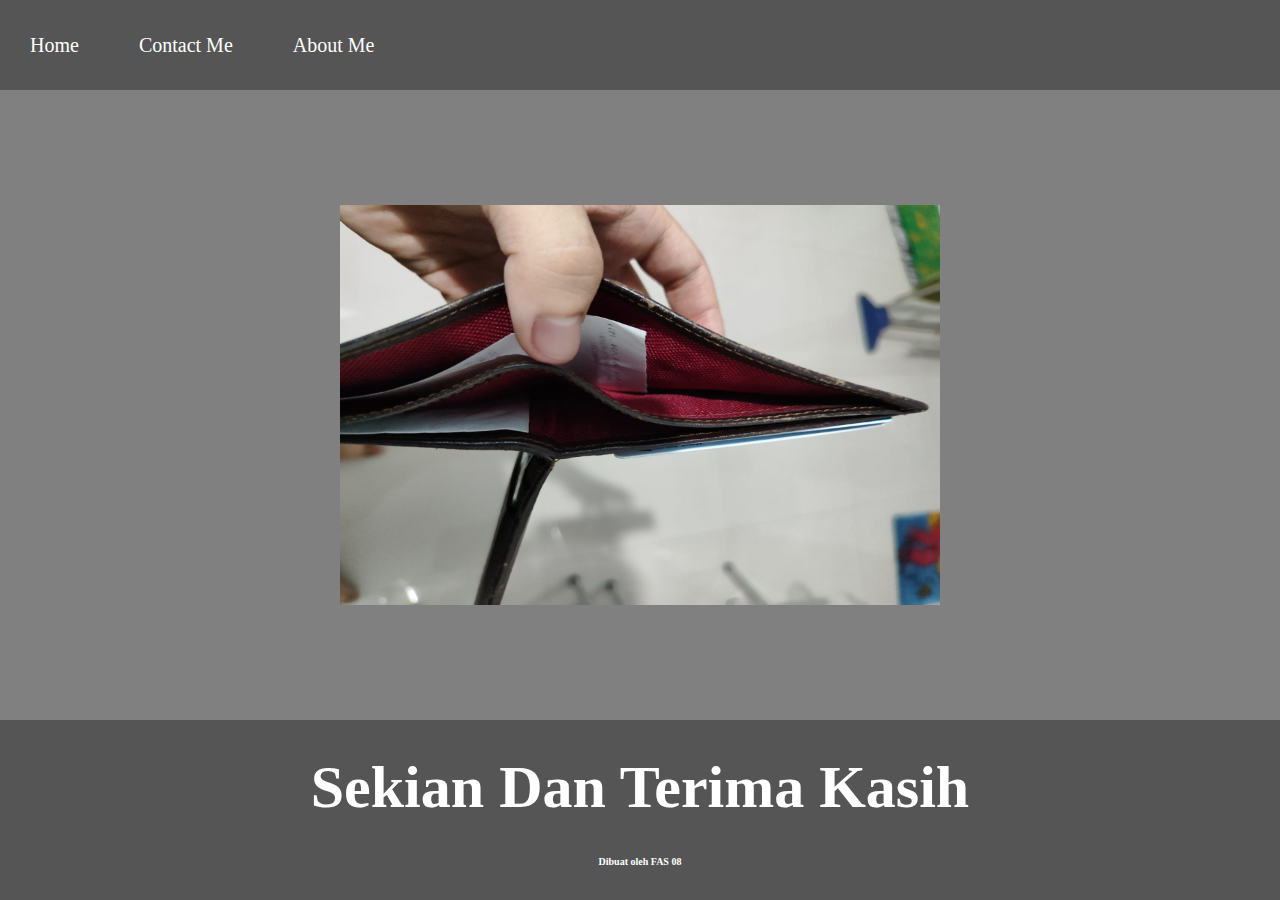
<file: index.html>
<html>
    <head>
        <title>
            HOME
        </title>
        <link rel = "stylesheet" href = "style.css" />
    </head>
    <body>
        <!-- Navigation bar -->
        <div class = "containerNavigasi">
        <ul class = "ulNavigasi">
            <li class = "liNavigasi">
                <a href="#" class="aNavigasi">Home</a>
            </li>
            <li class = "liNavigasi">
                <a href="contactMe.html" class="aNavigasi">Contact Me</a>
            </li>
            <li class = "liNavigasi">
                <a href= "aboutMe.html" class="aNavigasi">About Me</a>
            </li>
        </ul>
        </div>
        <!-- Navigation bar selesai -->

        <!-- Content 1 -->
        <div class= "divContent">
            <a href="https://youtube.com/@fas0849" class="aContent">
            <img src = "dompet.jpg" width = "600px" height = "400px" class= "imgContent" />
            </a>
        </div>
        <!-- Content 1 selesai -->

        <!-- Footer -->
        <div class="divFooter">
            <ul class="ulFooter">
                 <h1 class="h1Footer"> Sekian Dan Terima Kasih </h1>
                 <h2 class="h2Footer"> Dibuat oleh FAS 08</h2>
            </ul>
                 
        </div>
        <!-- Footer selesai -->
    </body>
</html>
</file>
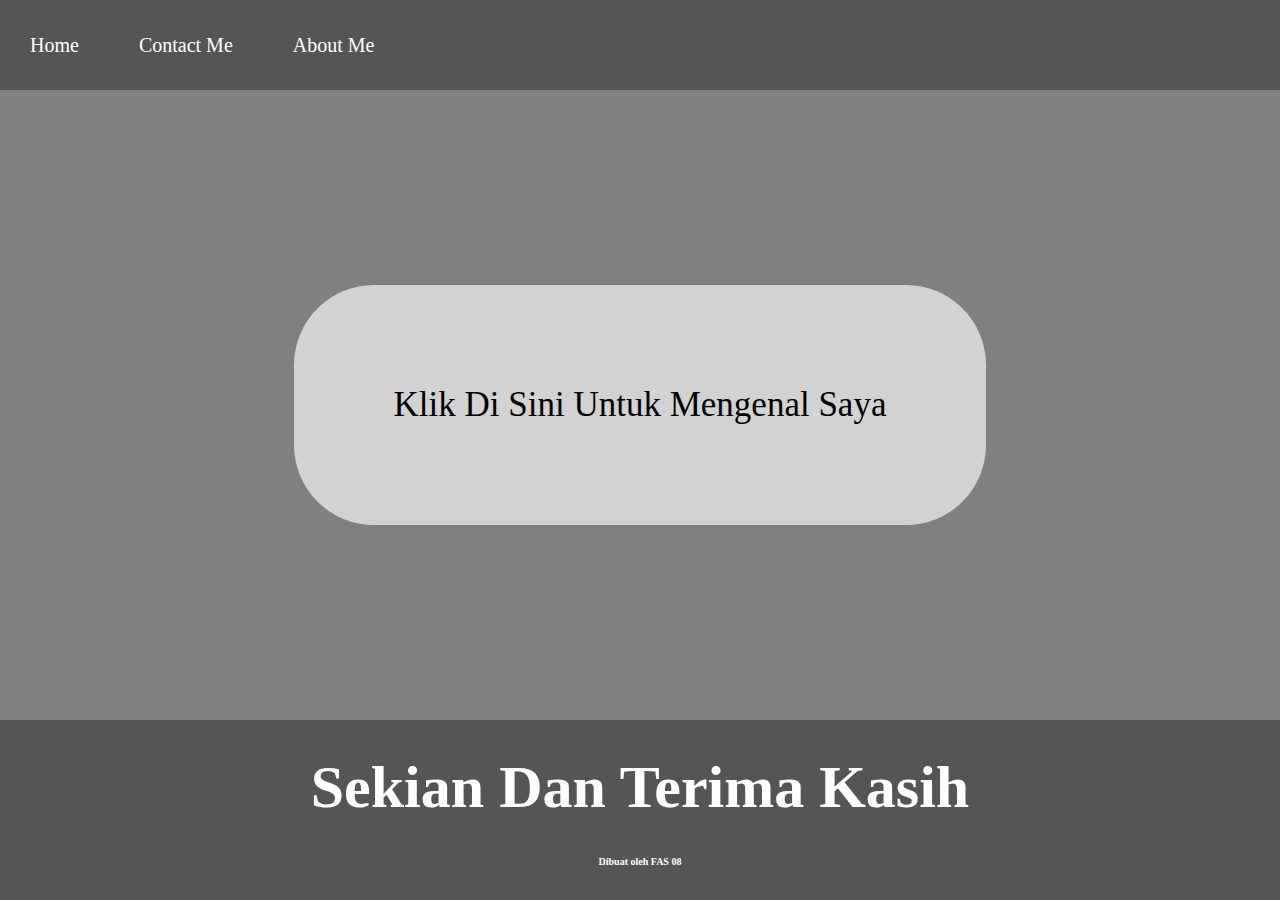
<file: aboutMe.html>
<html>
    <head>
        <title>
            ABOUT ME
        </title>
        <link rel = "stylesheet" href = "style.css" />
    </head>
    <body>
        <!-- Navigation bar -->
        <div class = "containerNavigasi">
        <ul class = "ulNavigasi">
            <li class = "liNavigasi">
                <a href="index.html" class="aNavigasi">Home</a>
            </li>
            <li class = "liNavigasi">
                <a href="contactMe.html" class="aNavigasi">Contact Me</a>
            </li>
            <li class = "liNavigasi">
                <a href= "aboutMe.html" class="aNavigasi">About Me</a>
            </li>
        </ul>
        </div>
        <!-- Navigation bar selesai -->

        <!-- Content 1 -->
        <div class= "divContent">
            <a href="portofolio.jpg" class="aContentAboutMe" >
            Klik Di Sini Untuk Mengenal Saya
            </a>
        </div>
        <!-- Content 1 selesai -->

        <!-- Footer -->
        <div class="divFooter">
            <ul class="ulFooter">
                 <h1 class="h1Footer"> Sekian Dan Terima Kasih </h1>
                 <h2 class="h2Footer"> Dibuat oleh FAS 08</h2>
            </ul>
                 
        </div>
        <!-- Footer selesai -->
    </body>
</html>
</file>
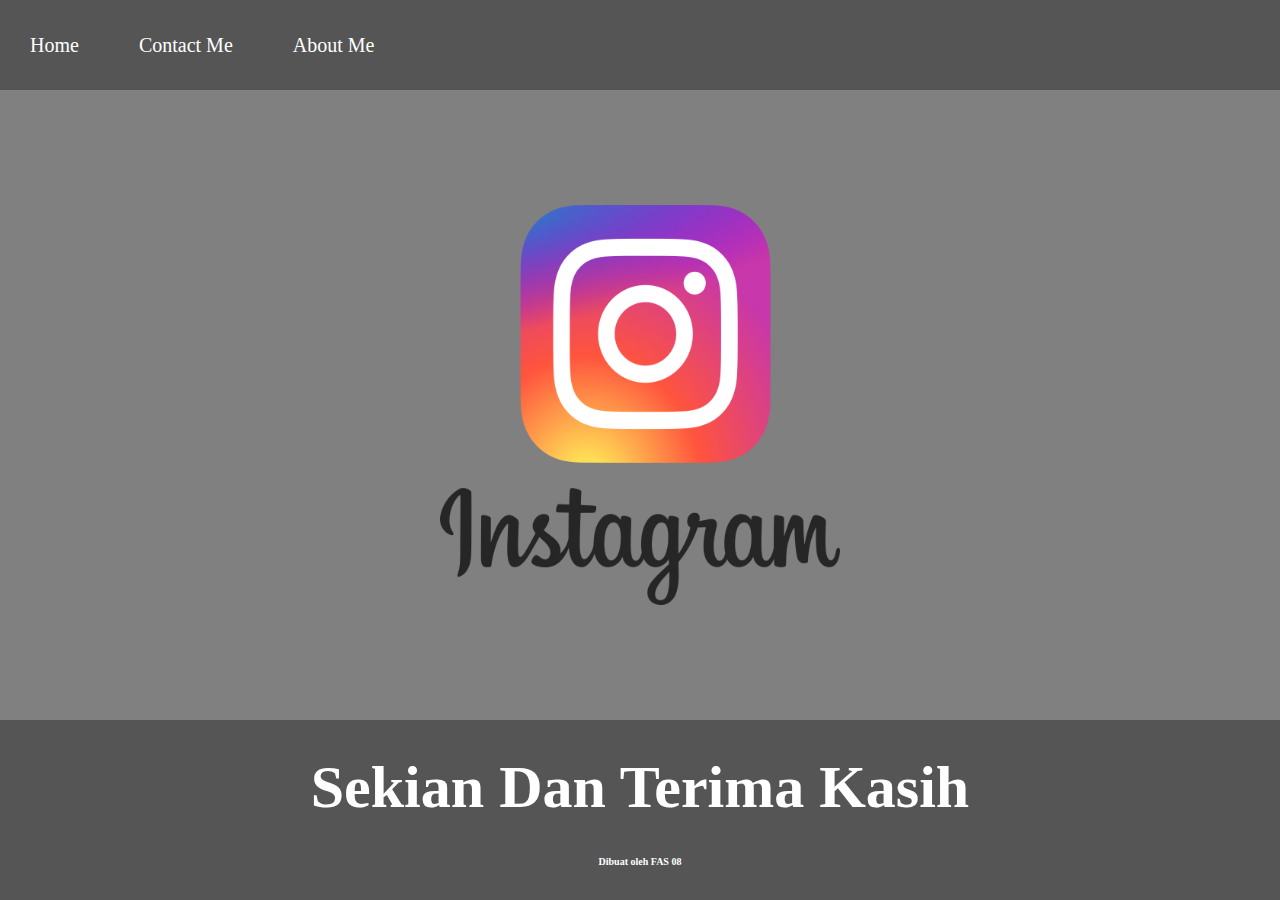
<file: contactMe.html>
<html>
    <head>
        <title>
            CONTACT ME
        </title>
        <link rel = "stylesheet" href = "style.css" />
    </head>
    <body>
        <!-- Navigation bar -->
        <div class = "containerNavigasi">
        <ul class = "ulNavigasi">
            <li class = "liNavigasi">
                <a href="index.html" class="aNavigasi">Home</a>
            </li>
            <li class = "liNavigasi">
                <a href="contactMe.html" class="aNavigasi">Contact Me</a>
            </li>
            <li class = "liNavigasi">
                <a href= "aboutMe.html" class="aNavigasi">About Me</a>
            </li>
        </ul>
        </div>
        <!-- Navigation bar selesai -->

        <!-- Content 1 -->
        <div class= "divContent">
            <a href="https://www.instagram.com/drian_714/" class="aContentContactMe">
            <img src = "instagram.png" width = "400px" height = "400px" class= "imgContent" />
            </a>
        </div>
        <!-- Content 1 selesai -->

        <!-- Footer -->
        <div class="divFooter">
            <ul class="ulFooter">
                 <h1 class="h1Footer"> Sekian Dan Terima Kasih </h1>
                 <h2 class="h2Footer"> Dibuat oleh FAS 08</h2>
            </ul>
                
        </div>
        <!-- Footer selesai -->
    </body>
</html>
</file>
<file: style.css>
*,
html{
    margin: 0;
    padding: 0; 
}

body {
    background-color: grey;
}

.containerNavigasi{
    background-color: #555;
    width: 100%; 
    height: 10vh; 
}

.ulNavigasi{
    display: flex;
    height: 10vh;
    align-items: center;
}

.liNavigasi{
   list-style-type: none;  
   margin: 20px; 
   padding: 10px;
}

.liNavigasi:hover{
    background-color: rgb(64, 64, 64);
    transition: .5s ease-in-out; 
    transition-delay: .3s;
    border-radius: 8px; 
}

.aNavigasi{
    color: white;
    text-decoration: none; 
    font-size: 20px;
}
.divContent{
   display: flex; 
   justify-content: center;  
   align-items: center; 
   height: 70vh; 
}

.aContent:hover{
    display: flex;
    justify-content: center; 
    align-items: center; 
    box-shadow: 10px 10px 5px 0px rgba(0,0,0,0.75);
-webkit-box-shadow: 10px 10px 5px 0px rgba(0,0,0,0.75);
-moz-box-shadow: 10px 10px 5px 0px rgba(0,0,0,0.75); 
transition: .5s ease-in-out; 
}

.aContentContactMe:hover{
    background-color: white; 
    display: flex;
    justify-content: center; 
    align-items: center; 
    box-shadow: 10px 10px 5px 0px rgba(0,0,0,0.75);
-webkit-box-shadow: 10px 10px 5px 0px rgba(0,0,0,0.75);
-moz-box-shadow: 10px 10px 5px 0px rgba(0,0,0,0.75); 
transition: .5s ease-in-out; 
    padding: 10px;
}

.divFooter{
    height: 20vh;
    background-color: #555;
    color: white; 
}

.ulFooter{
    display: flex;
    flex-direction: column;  
    height: 100%; 
    justify-content: space-evenly;
    align-items: center; 
    font-size: 30px; 
}

.h2Footer{
    font-size: 10px;
}

.aContentAboutMe{
    background-color: rgb(210, 210, 210); 
    padding: 100px; 
    font-size: 35px;
    text-decoration: none; 
    border-radius: 80px;
    color: black; 
}

.aContentAboutMe:hover{
    background-color: white; 
    box-shadow: 10px 10px 5px 0px rgba(0,0,0,0.75);
-webkit-box-shadow: 10px 10px 5px 0px rgba(0,0,0,0.75);
-moz-box-shadow: 10px 10px 5px 0px rgba(0,0,0,0.75); 
transition: .5s ease-in-out; 
}
</file>
